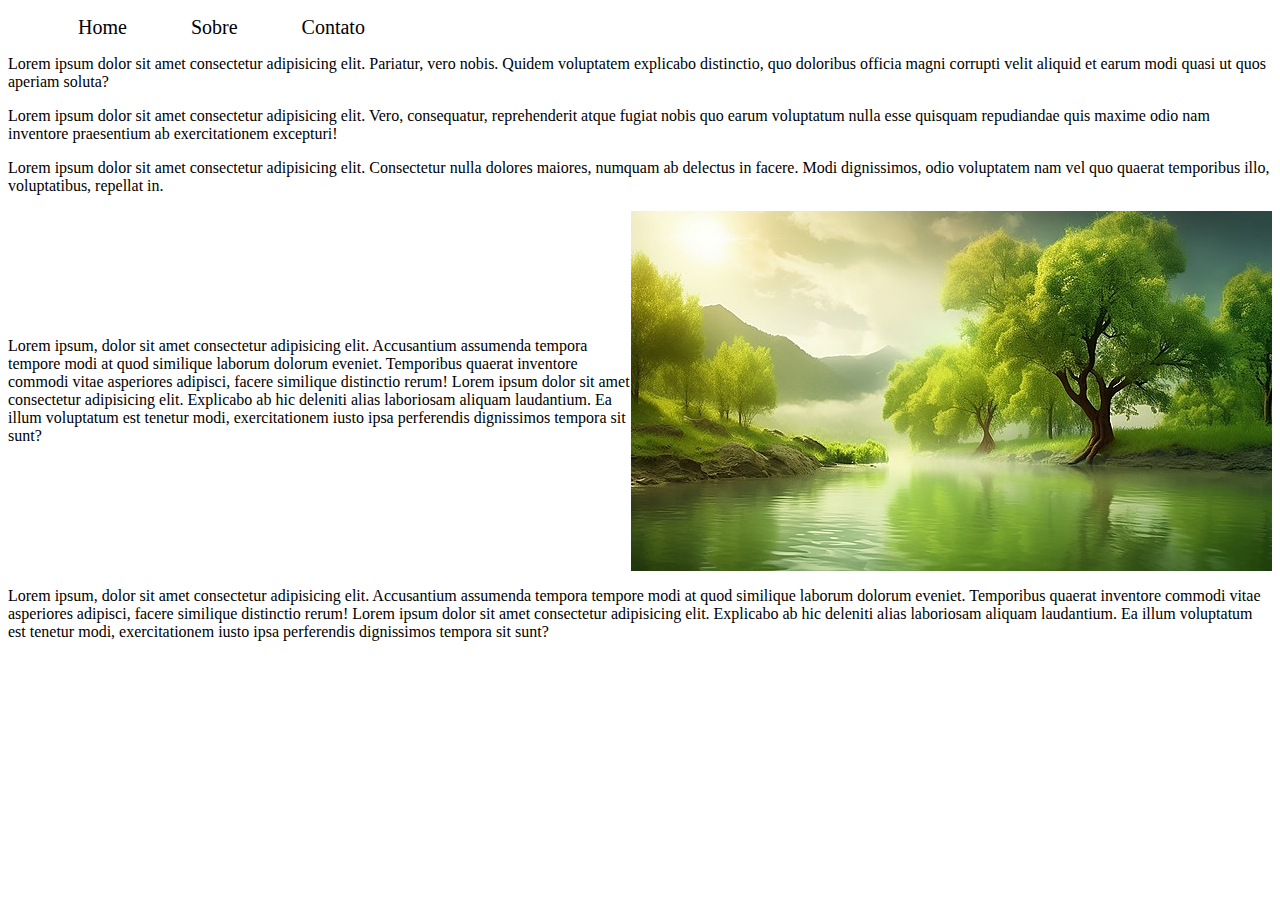
<file: sobre.html>
<!DOCTYPE html>
<html lang="pt-br">
<head>
    <meta charset="UTF-8">
    <meta name="viewport" content="width=device-width, initial-scale=1.0">
    <title>Sobre</title>

    <link rel="stylesheet" href="./estilos/style.css"/>

</head>
<body>
    <ul id="menu">
        <li>
            <a href="index.html" target="_blank">Home</a>
        </li>
        <li>
            <a href="contato.html" target="_blank">Sobre</a>
        </li>
        <li>
            <a href="sobre.html" target="_blank">Contato</a>
        </li>
    
    </ul>
    <p id="p-primeiro">
        Lorem ipsum dolor sit amet consectetur adipisicing elit. Pariatur, vero nobis. Quidem voluptatem explicabo distinctio, quo doloribus officia magni corrupti velit aliquid et earum modi quasi ut quos aperiam soluta?
    </p>
    <p class="p-color-red">
        Lorem ipsum dolor sit amet consectetur adipisicing elit. Vero, consequatur, reprehenderit atque fugiat nobis quo earum voluptatum nulla esse quisquam repudiandae quis maxime odio nam inventore praesentium ab exercitationem excepturi!
    </p>
    <p class="p-color-red">
        Lorem ipsum dolor sit amet consectetur adipisicing elit. Consectetur nulla dolores maiores, numquam ab delectus in facere. Modi dignissimos, odio voluptatem nam vel quo quaerat temporibus illo, voluptatibus, repellat in.
    </p>
    <div class="container">
        <p>
            Lorem ipsum, dolor sit amet consectetur adipisicing elit. Accusantium assumenda tempora tempore modi at quod similique laborum dolorum eveniet. Temporibus quaerat inventore commodi vitae asperiores adipisci, facere similique distinctio rerum!
            Lorem ipsum dolor sit amet consectetur adipisicing elit. Explicabo ab hic deleniti alias laboriosam aliquam laudantium. Ea illum voluptatum est tenetur modi, exercitationem iusto ipsa perferendis dignissimos tempora sit sunt?
        </p>
        <img src="./imagens/paisagem.jpg" alt="paisagem">
    </div>
    <div class="container">
        <p>
            Lorem ipsum, dolor sit amet consectetur adipisicing elit. Accusantium assumenda tempora tempore modi at quod similique laborum dolorum eveniet. Temporibus quaerat inventore commodi vitae asperiores adipisci, facere similique distinctio rerum!
            Lorem ipsum dolor sit amet consectetur adipisicing elit. Explicabo ab hic deleniti alias laboriosam aliquam laudantium. Ea illum voluptatum est tenetur modi, exercitationem iusto ipsa perferendis dignissimos tempora sit sunt?
        </p>

    </div>
    

</body>
</html>
</file>
<file: estilos/style.css>
.center {
    text-align: center;
}

.container{
    display: flex;
    flex-flow: row;
    justify-content: center;
    align-items:center;
}

#menu li{
    display: inline;
    padding: 30px;

}

#menu li a{
    text-decoration: none;
    color: black;
    font-size: 20px;
}

#menu li a:hover{
    color: gray;
}

.p-30{
    padding: 30px;
}

.br-50{
    border-radius: 50%;
}

.wh{
    width: 300px;
    height: 300px;
}

/*
p{
    font-size: 20px;
}
#p-primeiro{
    font-size: 24px;
    font-weight: bold;
}
.p-color-red{
    color: red;
}

img{
    width: 500px;
}

.container{
    display: flex;
    align-items:center;

    margin: 20px;

    border: 5px red solid;

    padding: 20px;

}
*/
</file>
